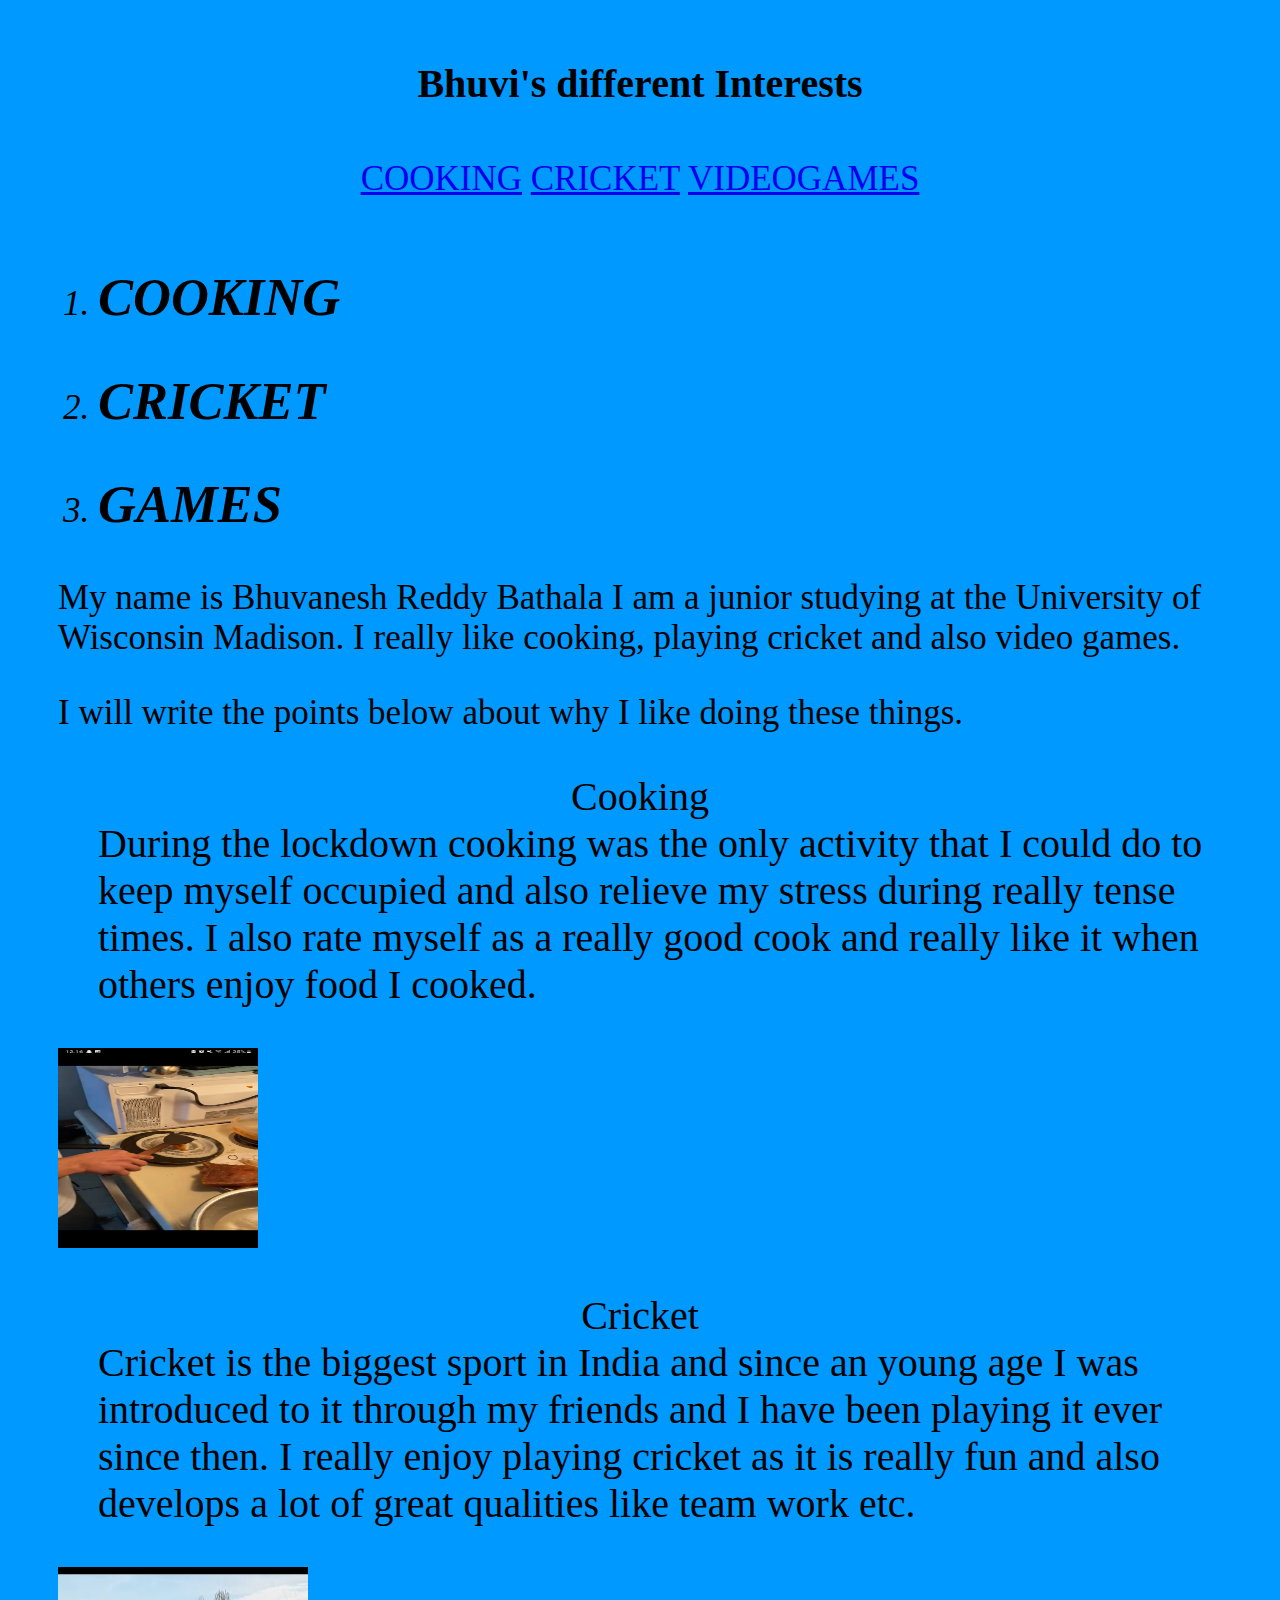
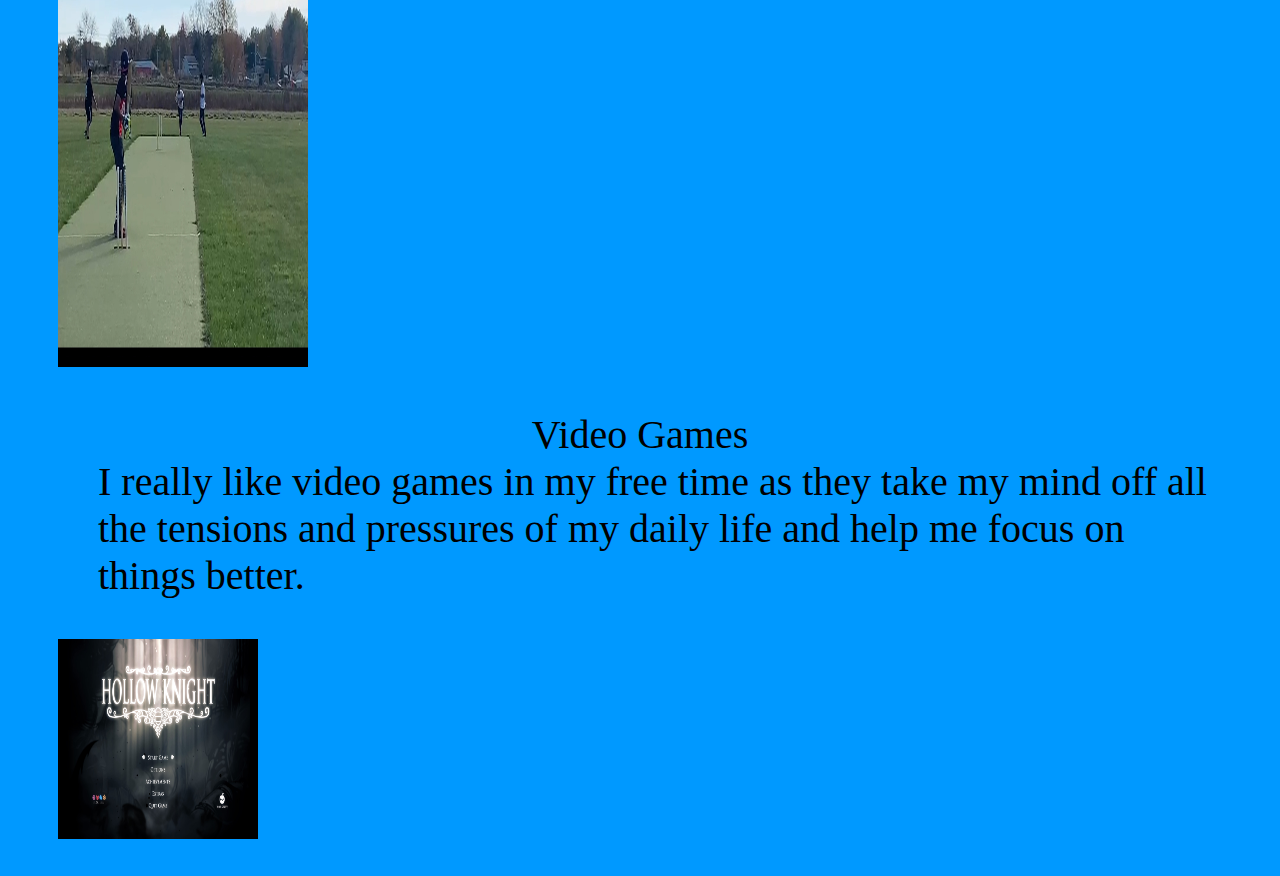
<file: index.html>
<!DOCTYPE html>

<html lang = "en">

<head>
  <title>Bhuvi's interests</title>
  <meta charset = "utf-8">
  <link rel = "stylesheet" href="stylesheet.css">
</head>

<body>


<h1>Bhuvi's different Interests</h1>

<nav>
 <a href="Cooking.html">COOKING</a>
 <a href="Cricket.html">CRICKET</a>
 <a href="VIDEOGAME.html">VIDEOGAMES</a>
</nav>

  <ol>
<li><h2>COOKING</h2></li>
<li><h2>CRICKET</h2></li>
<li><h2>GAMES</h2></li>
   </ol>


<p>My name is Bhuvanesh Reddy Bathala I am a junior studying at the University of 
Wisconsin Madison. I really like cooking, playing cricket and also video games. </p>

<p>I will write the points below about why I like doing these things.</p>

<dl>
  
  <dt>Cooking<dt>
  <dd>  During the lockdown cooking was the only activity that I could do to
      keep myself occupied and also relieve my stress during really tense times. 
      I also rate myself as a really good cook and really like it when others enjoy
      food I cooked. </dd>

  </dl>

  <img src="cooking2.jpg" alt="Me cooking" width="200" height="200">
  
<dl>
  <dt>Cricket</dt>
  <dd>  Cricket is the biggest sport in India and since an young age I was introduced 
       to it through my friends and I have been playing it ever since then. I really
       enjoy playing cricket as it is really fun and also develops a lot of great qualities
       like team work etc.</dd>
</dl>

<img src="cricket1.jpg" alt="Me playing cricket" width="250" height="400">
  
<dl>  
<dt>Video Games<dt>
  <dd> I really like video games in my free time as they take my mind off all the
tensions and pressures of my daily life and help me focus on things better.</dd>
</dl> 

<img src="game1.jpg" alt="My fav game" width="200" height="200">

</body>

</html>
</file>
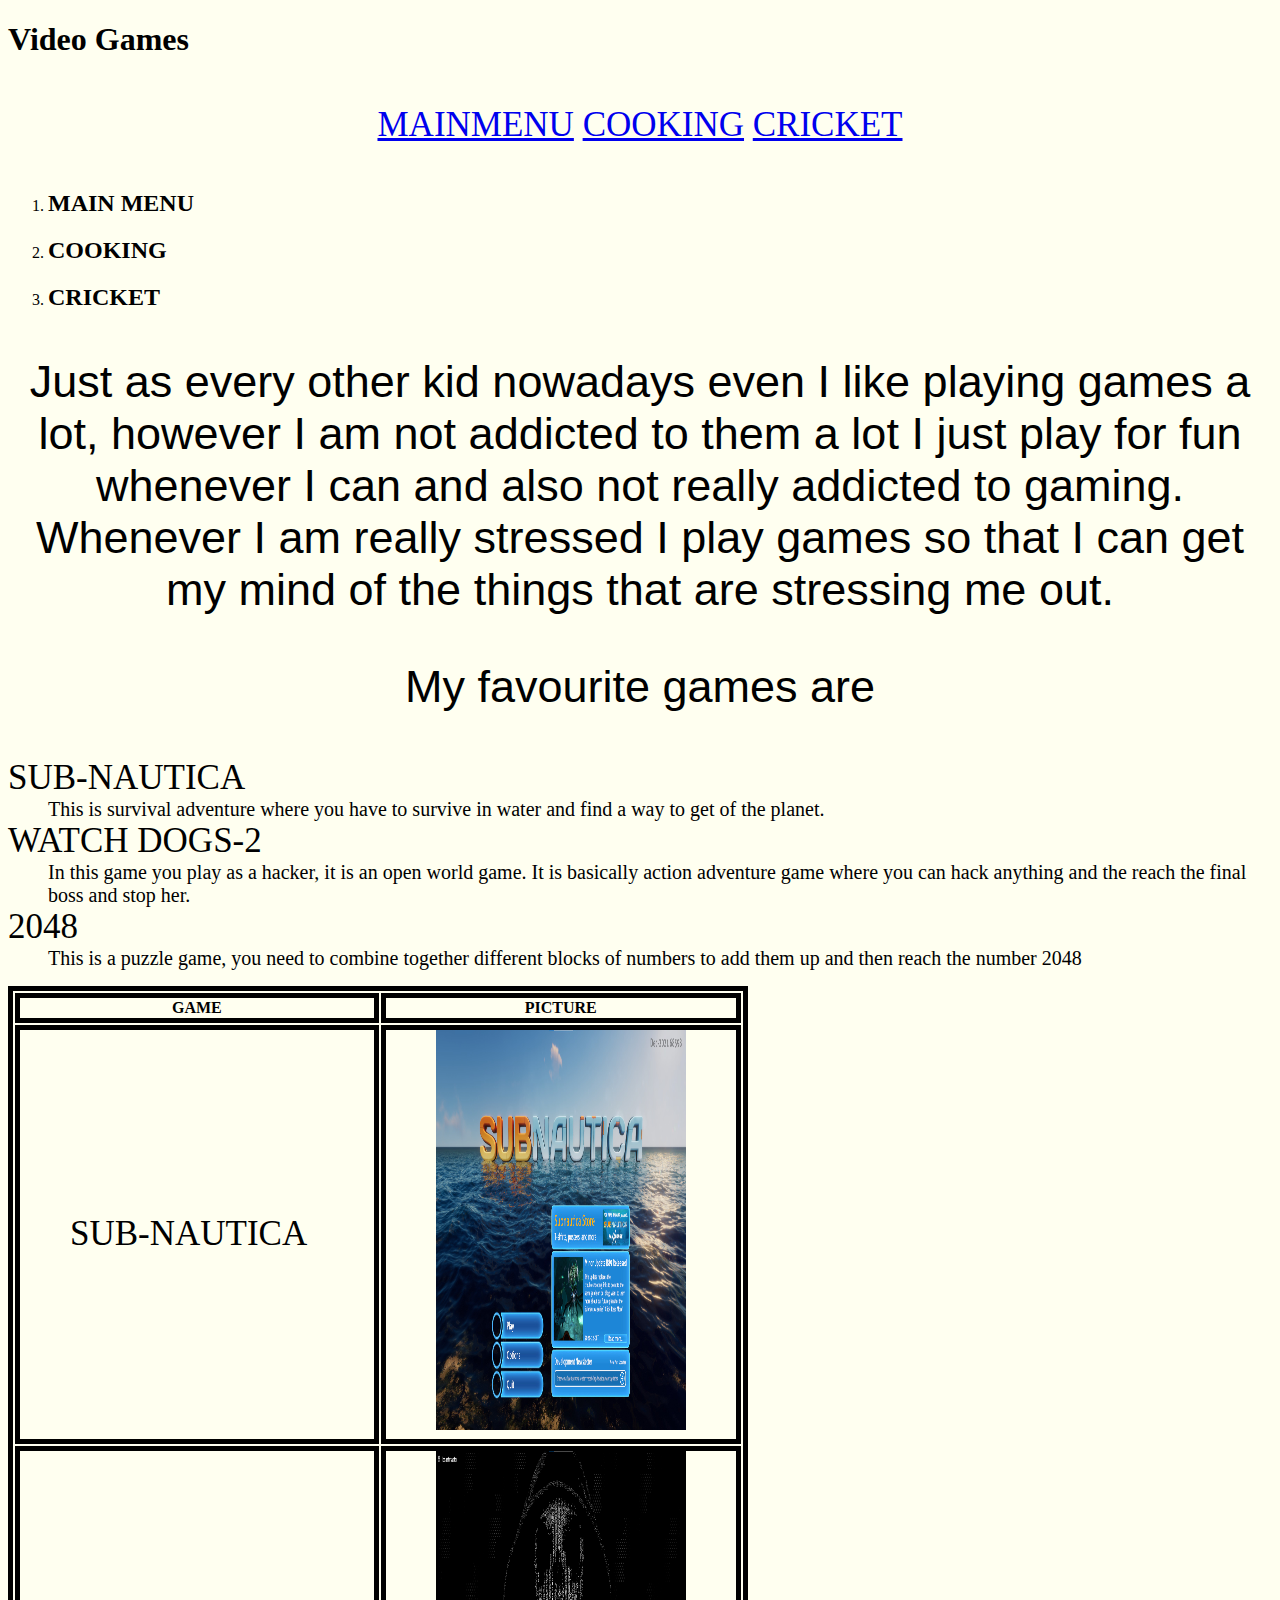
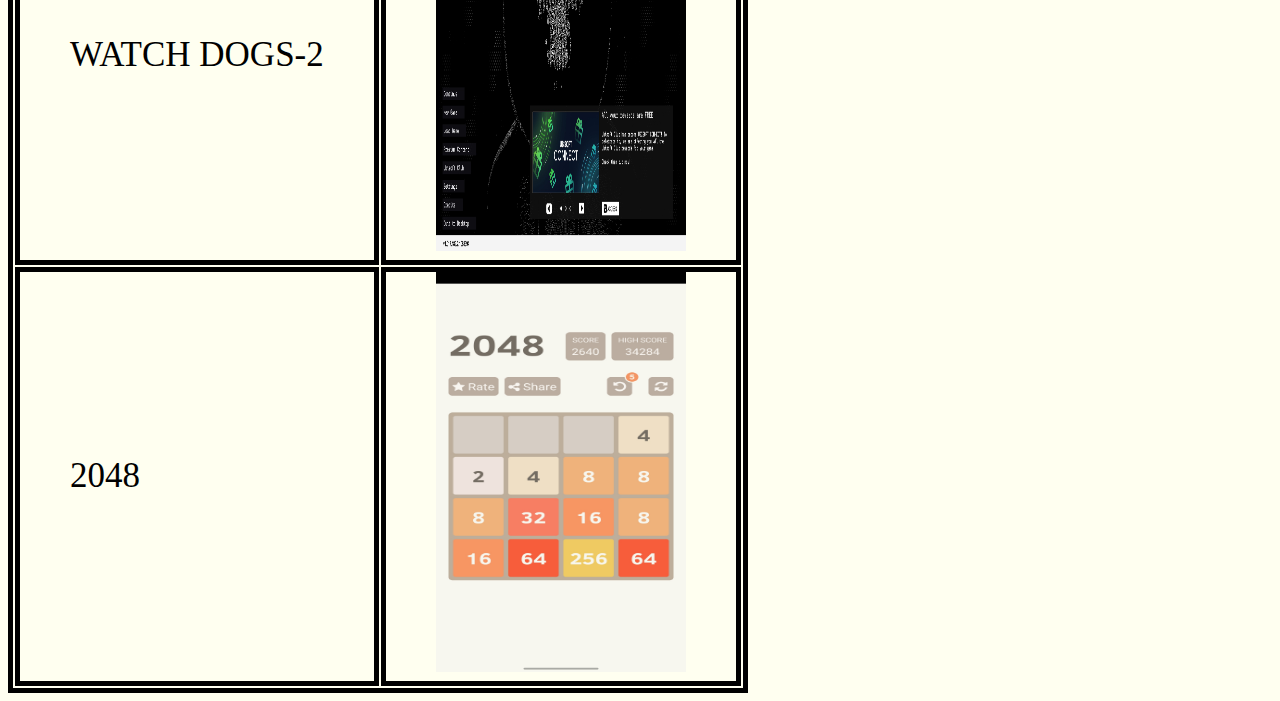
<file: VIDEOGAME.html>
<!DOCTYPE html>
<html lang = "en">

<head>
  <title>CRICKET</title>
  <meta charset = "utf-8">
  <link rel = "stylesheet" href="stylesheet3.css">
</head>
<body>



   <h1>Video Games</h1>
       <nav>
 <a href="main.html">MAINMENU</a>
 <a href="Cooking.html">COOKING</a>
 <a href="Cricket.html">CRICKET</a>

</nav>
  
   <ol>
<li><h2>MAIN MENU</h2></li>
<li><h2>COOKING</h2></li>
<li><h2>CRICKET</h2></li>
   </ol>

<p> Just as every other kid nowadays even I like playing games a lot, however I am not addicted to them a lot
    I just play for fun whenever I can and also not really addicted to gaming. Whenever I am really stressed I
    play games so that I can get my mind of the things that are stressing me out. </p>

<p> My favourite games are </p>



<dl>
  <dt>SUB-NAUTICA</dt>
    <dd>This is survival adventure where you have to survive in water and find a way to get of the planet.</dd>
  
  <dt>WATCH DOGS-2</dt>
    <dd> In this game you play as a hacker, it is an open world game. It is basically action adventure game where you can hack anything 
          and the reach the final boss and stop her. </dd>

  <dt>2048</dt> 
    <dd>This is a puzzle game, you need to combine together different blocks of numbers to add them up and then reach the number 2048<dd>
</dl>

<table>
  <tr>
    <th>GAME</th>
    <th>PICTURE</th>
  </tr>
  <tr>
    <td>SUB-NAUTICA</td>
    <td><img src="game2.jpg" alt="SUB-NAUTICA" width="250" height="400"></td>
  </tr>
  <tr>
    <td>WATCH DOGS-2</td>
    <td><img src="game3.jpg" alt="WATCH-DOGS2" width="250" height="400"></td>
  </tr>
  <tr>
    <td>2048</td>
    <td><img src="game4.jpg" alt="2048" width="250" height="400"></td>
  </tr>

</table>

</body>
</html>
</file>
<file: stylesheet.css>
body {
	background-color: #0099FF;
      padding: 25px 50px 25px;
}

h1 {
	text-align: center;
	font-family: Times New Roman;
	font-size: 40px;
}

p {
	text-align: left;
	font-size: 35px;
	font-family: Georgia;
}
ol {
	text-align: left;
	font-style: italic;
	font-size: 35px;
	font-family: Times New Roman
}

dt {
    	text-align: center;
	font-family: Verdana;
	font-size: 40px;
}

dl {
     text-align: left;
	font-family: Georgia;
	font-size: 40px;

}


nav {
	text-align: center;
	font-size: 35px;
	font-family: Georgia;
	padding: 25px 50px 25px;
}
</file>
<file: stylesheet3.css>
body {
	background-color: #FFFFF0;
}

p {
	font-family: Arial;
	text-align: center;
	font-size: 45px;
}

dd {
	font-family: Georgia;
	font-size: 20px;
}

dt {
      font-family: Times New Roman;
	font-size: 35px;

   
}

table, th, td {
  border: 5px solid black;
}

td {
  font-family: Times New Roman;
 font-size: 35px;
  padding: 0px 50px 0px
}

nav {
	text-align: center;
	font-size: 35px;
	font-family: georgia;
	padding: 25px 50px 25px;
}
</file>
